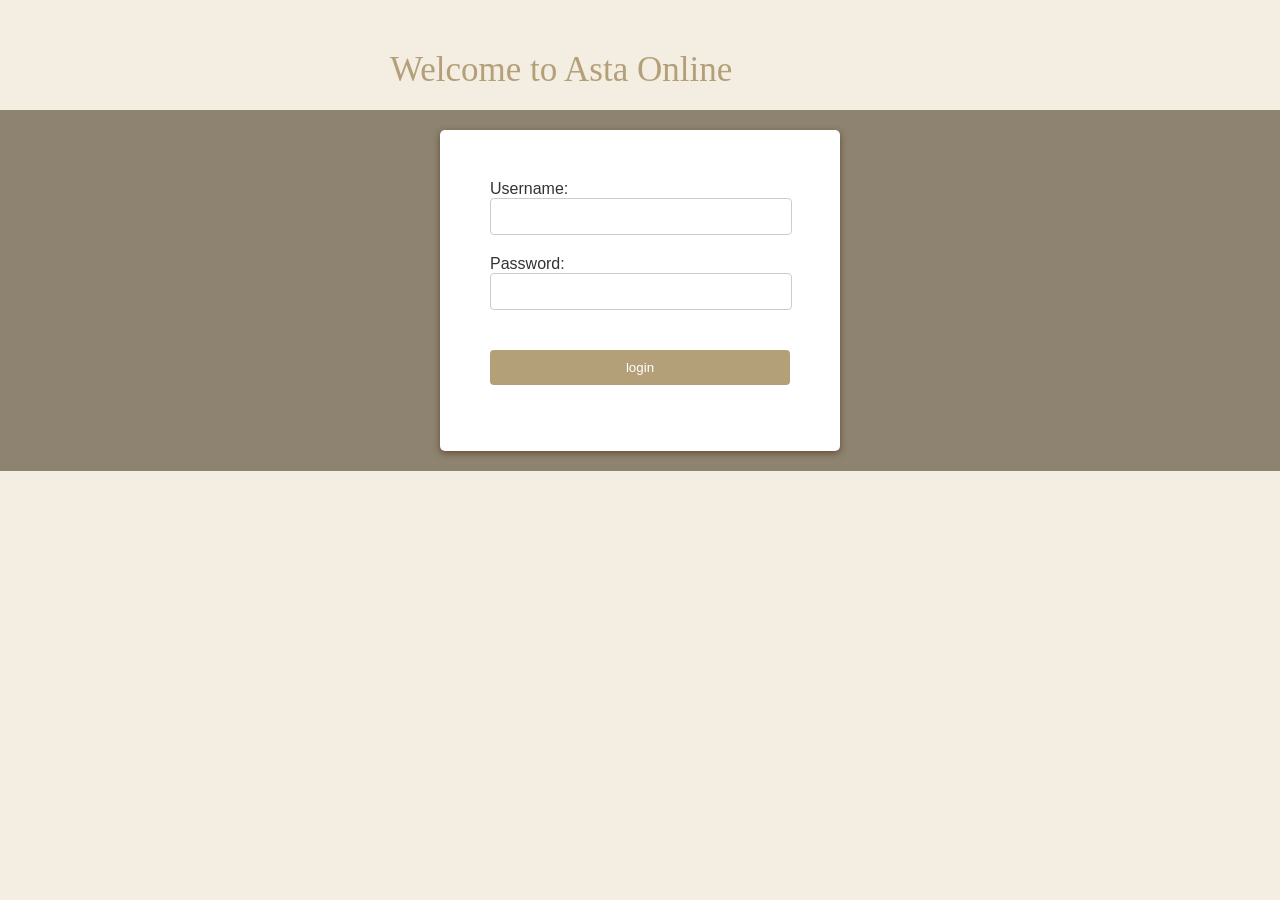
<file: src/main/webapp/index.html>
<!DOCTYPE html>
<html>
<head>
<meta charset="ISO-8859-1">
<title>Login page</title>

<script src="utils.js" charset="utf-8" defer></script>
<script src="loginManagement.js" charset="utf-8" defer></script>

<link rel="stylesheet" type="text/css" media="all" href="CSS/mystyle.css" />


</head>
<body>

	<h1>Welcome to Asta Online</h1>
<div class = "login-form">
<form action="#">
	<fieldset>
		Username: <input type="text" name="username" required> <br>
		Password: <input type="password" name="pwd" required><br>
		<input id="login" type="button" value="login">
		<p id="errormessage"></p>
	</fieldset></form>
</div>


</body>
</html>
</file>
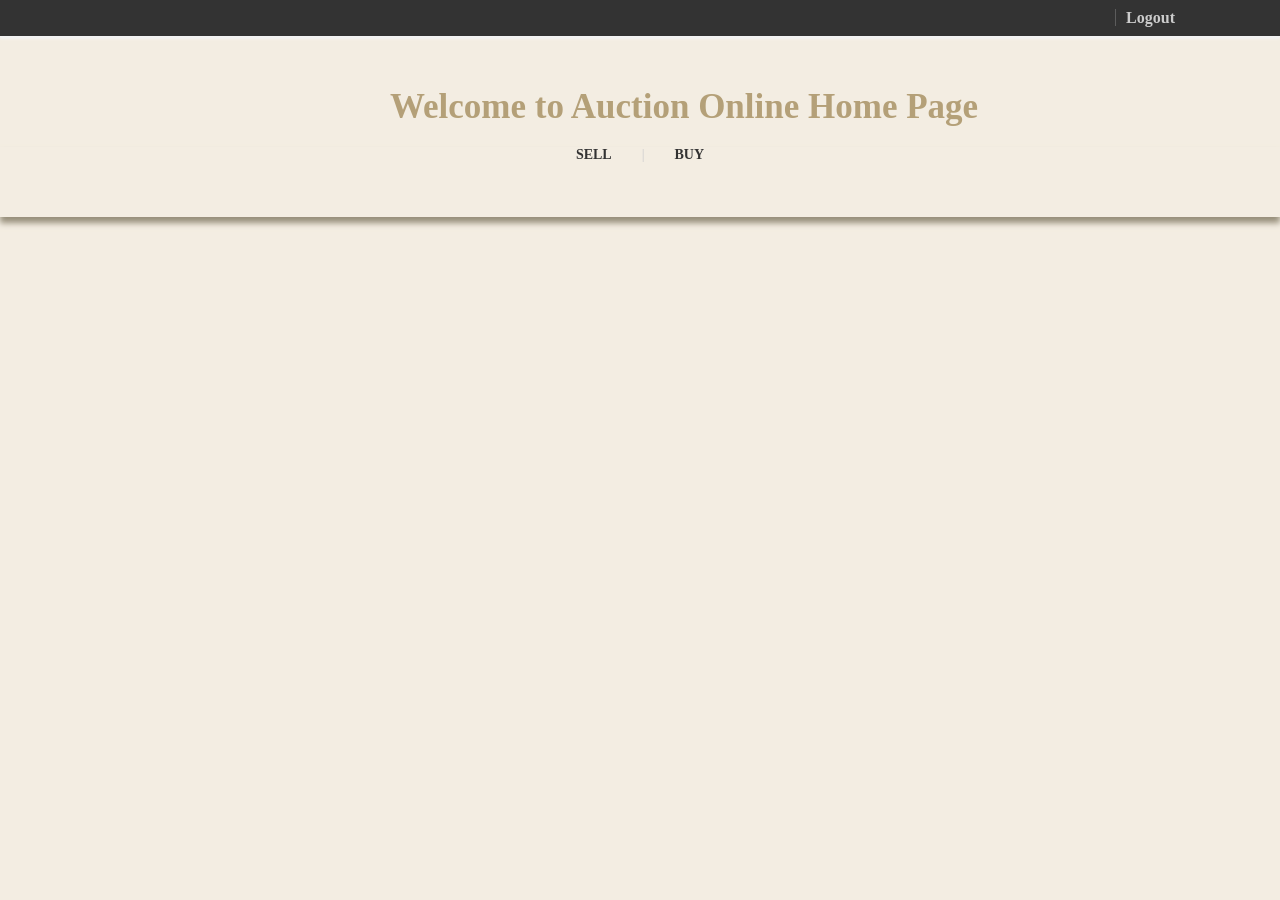
<file: src/main/webapp/homePage.html>
<!DOCTYPE html>
<html>
<head>
    <meta charset="ISO-8859-1">
    <title>Home</title>
    <script src="homePageManagement.js" charset="utf-8" defer></script>
    <!-- <script src="buy.js" charset="utf-8" defer></script> -->
    <script src="utils.js" charset="utf-8" defer></script>
    <link rel="stylesheet" type="text/css" media="all" href="CSS/mystyle.css"/>
</head>
<body>
<header id="head">
    <div class="head">
        <div class="center clearfix">
            <div class="left">Nice to see you again <span id="id_username"></span></div>
            <div class="right"><a href="Logout"><b>Logout</b></a></div>
        </div>
    </div>
</header>

<h1><b>Welcome to Auction Online Home Page</b></h1>

<div id="id_alert" class="alertmessage"></div>

<nav class="nav">
    <div class="center clearfix">
        <ul class="navBar">
            <li><a href="#" id="id_sellButton">SELL</a></li>
            <li class="separate">|</li>
            <li><a href="#" id="id_buyButton">BUY</a></li>
        </ul>
    </div>
</nav>

<div id="id_sellBlock">
    <p><b>Create a new Item</b></p>
    <p>Please enter the following information</p>
    <div>
        <form id="id_createItemForm" action="#">
            <fieldset>
                <p>Item: <input type="text" name="itemName" id="id_itemName" required></p>
                <p>Price: <input type="number" name="itemPrice" id="id_itemPrice" required></p>
                <p>Description: <input type="text" name="itemDescription" id="id_itemDescription" required></p>
                <p>Image path: <input type="text" name="itemImage" id="id_itemImage" required></p>
                <input type="submit" id="id_newItemButton" name="newItemButton" value="confirm">
            </fieldset>
        </form>
        <br><br>
    </div>

    <p><b>Create a new Auction</b></p>
    <p>List of available items:</p>
    <p><i>Please select the item you wish to auction</i></p>
    <div>
        <form id="id_createAuctionForm" action="#">
            <fieldset>
                <table id="id_availableItemListContainer" class="boxed">
                    <thead>
                    <tr>
                        <th>ID</th>
                        <th>Name</th>
                        <th>Description</th>
                        <th>Price</th>
                        <th>Image</th>
                    </tr>
                    </thead>
                    <tbody id="id_availableItemListBody">
                    </tbody>
                </table>
                <input type="button" name="next" value="next" class="next">
            </fieldset>
            <fieldset>
                <label for="id_expiryDateTime"> Expiry Data and Time:</label>
                <input type="datetime-local" id="id_expiryDateTime" name="expiryDateTime"><br>
                <label for="id_minUP">Minimum Raise:</label>
                <input type="number" id="id_minUP" name="minUP"><br>
                <input type="button" value="prev" name="prev" class="prev">
                <input type="button" value="cancel" name="cancel" class="cancel">
                <input type="submit" id="id_newAuctionButton" name="newAuctionButton" value="confirm">
            </fieldset>
        </form>
        <br><br>
    </div>

    <p><b>My Open Auctions </b></p>
    <div>
        <table id="id_myOpenAuctionsContainer" class="boxed">
            <thead>
            <tr>
                <th>Auction ID</th>
                <th>Items</th>
                <th>Max Offer</th>
                <th>Time Remaining</th>
            </tr>
            </thead>
            <tbody id="id_myOpenAuctionsBody">
            </tbody>
        </table>
        <div id="id_OpenDetails">
            <table id="id_ONauctionDetailsContainer" class="boxed">
                <thead>
                <tr>
                    <th>Auction ID</th>
                    <th>Owner ID</th>
                    <th>Starting Price</th>
                    <th>Minimum Raise</th>
                    <th>Expiry Date Time</th>
                    <th>Closed</th>
                </tr>
                </thead>
                <tbody id="id_ONauctionDetailsBody">
                </tbody>
            </table>
            <div id="id_ONtextListItem"><i>List of Items:</i></div>
            <table id="id_ONitemDetailsContainer" class="boxed">
                <thead>
                <tr>
                    <th>Item ID</th>
                    <th>Name</th>
                    <th>Description</th>
                    <th>Price</th>
                    <th>Image</th>
                </tr>
                </thead>
                <tbody id="id_ONitemDetailsBody">
                </tbody>
            </table>
            <div id="id_ONtextListOffer"><i>List of Offers:</i></div>
            <table id="id_ONoffersDetailsContainer" class="boxed">
                <thead>
                <tr>
                    <th>User Name</th>
                    <th>Offer Amount</th>
                    <th>Offer Date</th>
                </tr>
                </thead>
                <tbody id="id_ONoffersDetailsBody">
                </tbody>
            </table>
        </div>
        <div>
            <form id="id_closeForm" action="#">
                <p id>Time is up, you can choose to close this Auction</p>
                <input type="button" id="id_closeAuctionButton" name="Close mission" value="Close">
            </form>
        </div>
    </div>

    <br><br>
    <p><b>My Closed Auctions </b></p>
    <div>
        <table id="id_myClosedAuctionsContainer" class="boxed">
            <thead>
            <tr>
                <th>Auction ID</th>
                <th>Starting Price</th>
                <th>Minimum Raise</th>
                <th>ExpiryDayTime</th>
                <th>Bidder</th>
                <th>Final Price</th>
            </tr>
            </thead>
            <tbody id="id_myClosedAuctionsBody">
            </tbody>
        </table>
        <div id="id_closedDetails">
            <table id="id_OFFauctionDetailsContainer" class="boxed">
                <thead>
                <tr>
                    <th>Auction ID</th>
                    <th>Owner ID</th>
                    <th>Starting Price</th>
                    <th>Minimum Raise</th>
                    <th>Expiry Date Time</th>
                    <th>Closed</th>
                </tr>
                </thead>
                <tbody id="id_OFFauctionDetailsBody">
                </tbody>
            </table>
            <div id="id_OFFtextListItem"><i>List of Items:</i></div>
            <table id="id_OFFitemDetailsContainer" class="boxed">
                <thead>
                <tr>
                    <th>Item ID</th>
                    <th>Name</th>
                    <th>Description</th>
                    <th>Price</th>
                    <th>Image</th>
                </tr>
                </thead>
                <tbody id="id_OFFitemDetailsBody">
                </tbody>
            </table>
            <div id="id_OFFtextListOffer"><i>List of Offers:</i></div>
            <table id="id_OFFoffersDetailsContainer" class="boxed">
                <thead>
                <tr>
                    <th>User Name</th>
                    <th>Offer Amount</th>
                    <th>Offer Date</th>
                </tr>
                </thead>
                <tbody id="id_OFFoffersDetailsBody">
                </tbody>
            </table>
            <br><br>
        </div>
    </div>
</div>
<div id="id_buyBlock">
    <!-- WonAuction Detail COMPONENT -->

    <div id="id_wonAuctionContainer">
        <p><b>Won Auctions <span id="id_username_won"></span></b></p>
        <table class="boxed">
            <thead>
            <tr>
                <th>Auction ID</th>
                <th>Items Name and Price</th>
                <th>Starting Price</th>
                <th>Final Price</th>
                <th>Remaining Time</th>

            </tr>
            </thead>
            <tbody id="id_wonAuctionContainerBody">

            </tbody>
        </table>
    </div>


    <div id="id_stillOpenAuctionBlock" style="display: none">
        <p><b>Do not miss these auctions!</b></p>
        <table class="boxed">
            <thead>
            <tr>
                <th>Auction ID</th>
                <th>Owner ID</th>
                <th>Starting Price</th>
                <th>Minimum Raise</th>
                <th>Remaining Time</th>
                <th>Is Closed</th>
            </tr>
            </thead>
            <tbody id="id_stillOpenAuctionBlockBody">

            </tbody>
        </table>
    </div>


    <p><b>Search Item</b></p>
    <!-- KeyWordSearch COMPONENT -->
    <div>
        <form id="id_getKeyAuctionForm">
            <p>
                Enter the keyword: <input type="text" id="id_keyword" name="keyword"
                                          required> <input type="submit" id="id_keywordButton"
                                                           name="searchButton" value="search">
            </p>
        </form>

        <p></p>

        <table>
            <tr>
                <td>
                    <table id="id_keyAuclistContainer" class="boxed">
                        <thead>
                        <tr>
                            <th>Auction ID</th>
                            <th>Owner ID</th>
                            <th>Starting Price</th>
                            <th>Minimum Raise</th>
                            <th>Remaining Time</th>
                            <th>Auction Status</th>

                        </tr>
                        </thead>
                        <tbody id="id_keyAuclistContainerBody">
                        </tbody>

                    </table>
                </td>

            </tr>

        </table>
    </div>


    <!-- Items Detail COMPONENT -->
    <div id="id_itemlistContainer">
        <p><b>Item Details of Auction >> <span id="id_itemDetailAuc"></span></b></p>
        <table class="boxed">
            <thead>
            <tr>
                <th>Item ID</th>
                <th>Item Name</th>
                <th>Item Description</th>
                <th>Price</th>
                <th>Image</th>

            </tr>
            </thead>
            <tbody id="id_itemlistContainerBody">

            </tbody>
        </table>
    </div>

    <!-- Offer Detail COMPONENT -->
    <div id="id_giveOfferForm" style="display: none">
        <p><b>Make Offer</b></p>
        <form>
            <p>
                Enter the Offer: <input type="number" id="id_givenOfferButton"
                                        name="givenOffer" required> <input type="submit"
                                                                           id="id_offerButton" name="offerButton"
                                                                           value="confirm">
            </p>
        </form>
        <table>
            <tr>
                <td>
                    <table id="id_offerlistContainer" class="boxed">
                        <thead>
                        <tr>
                            <th>Offer ID</th>
                            <th>User ID</th>
                            <th>Auction ID</th>
                            <th>Offer Amount</th>
                            <th>Offer Date</th>

                        </tr>
                        </thead>
                        <tbody id="id_offerlistContainerBody">

                        </tbody>

                    </table>
                </td>

            </tr>

        </table>
    </div>
</div>
</body>
</html>
</file>
<file: src/main/webapp/CSS/mystyle.css>
body, h1, h2, h3, h4.h6.p, dl, dd {
    margin: 0;
}

body {
    font-size: 16px;
    color: #333333;
    font-family: "Times New Roman";
    background: #e9dec987;
}

ul, ol, li {
    margin: 0;
    padding: 0;
    list-style: none;
}

img {
    border: none;
    vertical-align: middle;
}

a {
    text-decoration: none;
    color: #333;
}

a:hover {
    color: #b4a078;
}

h1 {
    color: #b4a078;
    position: relative;
    left: 50%;
    margin: 50px 0 20px -250px;
    font-size: 35px;
    font-weight: normal;
    vertical-align: middle;
}

input {
    margin: 0;
    padding: 0;
    vertical-align: middle;
    border: 1px solid #ccc;
}

label {
    vertical-align: middle;
}

table {
    border-collapse: collapse;
}

th, td {
    padding: 0;
}

.center {
    width: 1090px;
    margin: 0 auto;
}

.left {
    float: left;
}

.right {
    float: right;
}

.clearfix:after {
    content: '';
    clear: both;
    display: block;
}

/* ---------------- HEADER --------------- */
#head {
    border-bottom: 1px solid #f3f3f3;
    box-shadow: 0 2px 2px #f3f3f3;
}

#head .head {
    background: #333;
    font-size: 16px;
    line-height: 36px;
}

#head .head .left {
    margin-left: -300px;
    color: #ccc;
}

#head .head a {
    color: #ccc;
    padding: 0 10px;
    border-left: 1px solid #5c5c5c;
}

#head .head a:hover {
    color: #fff;
}

/* ---------------- NAV --------------- */
.nav {
    position: relative;
    background: #e9dec900;
    box-shadow: 0px 6px 6px #978f7b;
}

.nav .center {
    position: relative;
}

.navBar {
    text-align: center;
    font-size: 0;
    padding-bottom: 20px;
}

.navBar li, .nav .subNav li {
    display: inline-block;
    font-size: 14px;
    padding: 0 30px;
    height: 50px;
}

.navBar li.separate {
    padding: 0;
    color: #ccc;
}

.navBar li a {
    font-weight: bold;
    padding-bottom: 5px;
}

.navBar li a:hover, .navBar li.active a {
    border-bottom: 3px solid #b4a078;
}

.navBar li .id_sell, .navBar li .id_buy {
    cursor: pointer;
}

.navBar li .id_sell:hover ~ #id_sellBlock,
.navBar li .id_buy:hover ~ #id_buyBlock {
    display: block;
}

/* ---------------- SELL BLOCK AND BUY BLOCK --------------- */
#id_sellBlock {
    display: none;
}

#id_buyBlock {
    display: none;
}


#id_sellBlock b {
    font-size: 18px;
    color: #b4a078;
}

#id_sellBlock,
#id_buyBlock {
    padding: 20px;
    background-color: #faf7f2;
    border-radius: 5px;
    box-shadow: 0 2px 4px rgba(0, 0, 0, 0.1);
}

#id_sellBlock h1,
#id_buyBlock h1 {
    font-size: 24px;
    margin-bottom: 20px;
}

#id_sellBlock fieldset,
#id_buyBlock fieldset {
    border: 1px solid #ccc;
    box-shadow: 0px 4px 6px #978f7b99;
    padding: 25px;
    margin: 0;
}

#id_sellBlock input[type="submit"],
#id_buyBlock input[type="submit"],
#id_sellBlock input[type="button"],
#id_buyBlock input[type="button"] {
    background-color: #b4a078;
    color: #fff;
    border: none;
    padding: 10px 16px;
    font-size: 14px;
    border-radius: 4px;
    cursor: pointer;
    transition: background-color 0.3s ease;
}

#id_sellBlock input[type="submit"]:hover,
#id_buyBlock input[type="submit"]:hover,
#id_sellBlock input[type="button"]:hover,
#id_buyBlock input[type="button"]:hover {
    background-color: #c4b79e;
}

#id_sellBlock table {
    width: 100%;
    border-collapse: collapse;
    margin-bottom: 20px;
}


#id_sellBlock tbody tr:nth-child(even),
#id_bullBlock tbody tr:nth-child(even) {
    background-color: #e9dec961;
}


#id_sellBlock .success-message {
    color: #4caf50;
    margin-top: 10px;
}

#id_sellBlock .error-message {
    color: #f44336;
    margin-top: 10px;
}

#id_sellBlock .info-message {
    color: #2196f3;
    margin-top: 10px;
}


#id_sellBlock p, #id_buyBlock p {
    font-weight: bold;
    margin-bottom: 10px;
}

#id_sellBlock form {
    margin-bottom: 20px;
}


#id_buyBlock table.boxed,
#id_sellBlock table.boxed {
    border: 1px solid #ccc;
    border-collapse: collapse;
    box-shadow: 0px 4px 6px #978f7b99;
    width: 1500px;
}

#id_buyBlock table.boxed th,
#id_buyBlock table.boxed td,
#id_sellBlock table.boxed th,
#id_sellBlock table.boxed td {
    border: 1px solid #ccc;
    box-shadow: 0px 1px 2px #978f7b99;
    padding: 7px;
    text-align: left;
    width: 1500px;
    margin-bottom: 20px;
}


#id_buyBlock table.boxed th,
#id_sellBlock table.boxed th {
    background-color: #333333c7;
    color: #eceae5;
}

#id_buyBlock #id_offerlistContainer {
    margin-top: 20px;
}

#id_buyBlock #id_offerlistContainer th,
#id_buyBlock #id_offerlistContainer td {
    border: 1px solid #ccc;
    padding: 7px;
    text-align: left;
}

#id_buyBlock #id_giveOfferForm {
    margin-top: 20px;
}

#id_buyBlock #id_giveOfferForm p {
    font-weight: bold;
    margin-bottom: 10px;
}

#id_buyBlock #id_giveOfferForm form {
    margin-bottom: 20px;
}

#id_newItemButton {
    margin-top: 20px;
}

#id_itemName {
    margin-left: 75px;
    padding: 2px 120px 0 0;
}

#id_itemPrice {
    margin-left: 70px;
    padding: 2px 120px 0 0;
}

#id_keyword,
#id_givenOfferButton,
#id_itemImage,
#id_itemDescription {
    margin-left: 27px;
    margin-right: 27px;
    padding: 2px 0px 0 0;
}

#id_minUP {
    margin: 20px 20px 20px 56px;
    padding: 2px 0px 0 0;
}

#id_expiryDateTime {
    margin: 10px 10px 10px 20px;
    padding: 2px 12px 0 0;
}

.prev, .cancel {
    margin-right: 30px;
}

.prev, .cancel, #id_newAuctionButton {
    margin-top: 10px;
}

#id_closedDetails{
    margin-top: 30px;
}

/* ----------- LOGIN --------------------*/
.boxed {
    border: 1px solid black;
}


.alertmessage {
    color: red;

}


.login-form {
    font-family: Arial, sans-serif;
    background-color: #33260d87;
    padding: 20px;
}

.login-form h1 {
    text-align: center;
    color: #333;
}

.login-form form {
    max-width: 300px;
    margin: auto;
    background-color: #fff;
    padding: 50px;
    border-radius: 5px;
    box-shadow: 0 2px 6px #4d2911a1;
}

.login-form fieldset {
    border: none;
    padding: 0;
    margin: 0;
}

.login-form input[type="text"],
.login-form input[type="password"] {
    width: 280px;
    padding: 10px;
    margin-bottom: 20px;
    border: 1px solid #ccc;
    border-radius: 4px;
}

.login-form input[type="button"] {
    width: 300px;
    padding: 10px;
    margin-top: 20px;
    background-color: #b4a078;;
    color: #fff;
    border: none;
    border-radius: 4px;
    cursor: pointer;
}

.login-form input[type="button"]:hover {
    background-color: #c4b79e;
}

.login-form #errormessage {
    color: red;
    text-align: center;
}
</file>
